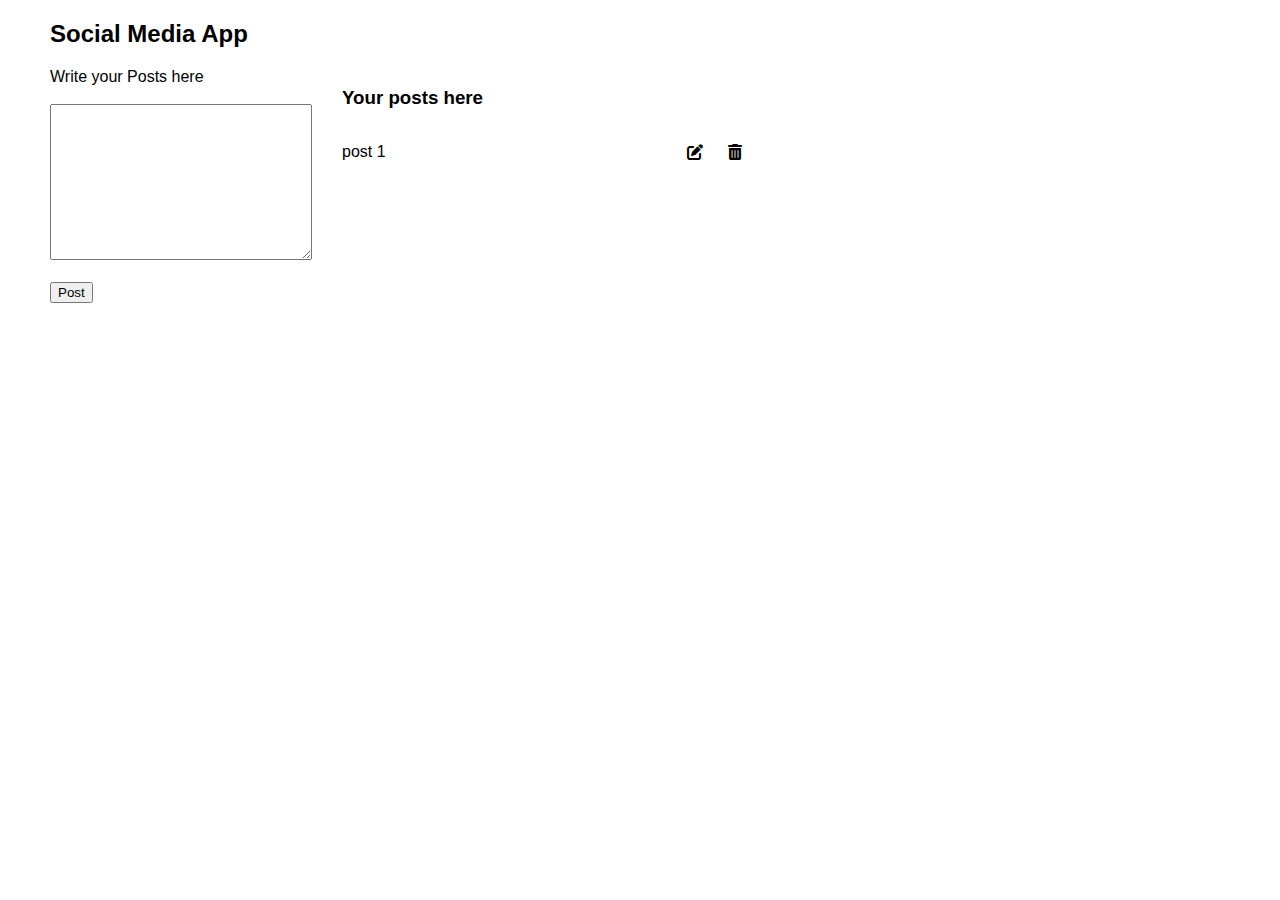
<file: CRUD/index.html>
<!DOCTYPE html>
<html lang="en">
<head>
    <meta charset="UTF-8">
    <meta http-equiv="X-UA-Compatible" content="IE=edge">
    <meta name="viewport" content="width=device-width, initial-scale=1.0">
    <title>Document</title>
    <link rel="stylesheet" href="https://cdnjs.cloudflare.com/ajax/libs/font-awesome/6.1.1/css/all.min.css">
    <link rel="stylesheet" href="style.css">
</head>
<body>
    <h2>Social Media App</h2>
    <div class="container" >
        <div class="left">
            <form id="form">

            <label for="">Write your Posts here</label>
            <br><br>
            <textarea id="input" cols="30" rows="10"></textarea>
            <br><br>
            <div id="msg"></div>
           
            <button type="submit" class="btn btn-primary">Post</button>
            
        </form>

        </div>
        <div class="right">
            <h3>Your posts here</h3>
            <div id="posts">
            

                <div>
                    <p> post 1</p>
                    <span class="options">
                        <i class="fa-solid fa-pen-to-square"></i>
                        <i class="fa-solid fa-trash-can"> </i>
                    </span>
                </div>
                
            </div>
      

        </div>

    </div>

</body>
<script src="CRUD_TODO.js"></script>
</html>
</file>
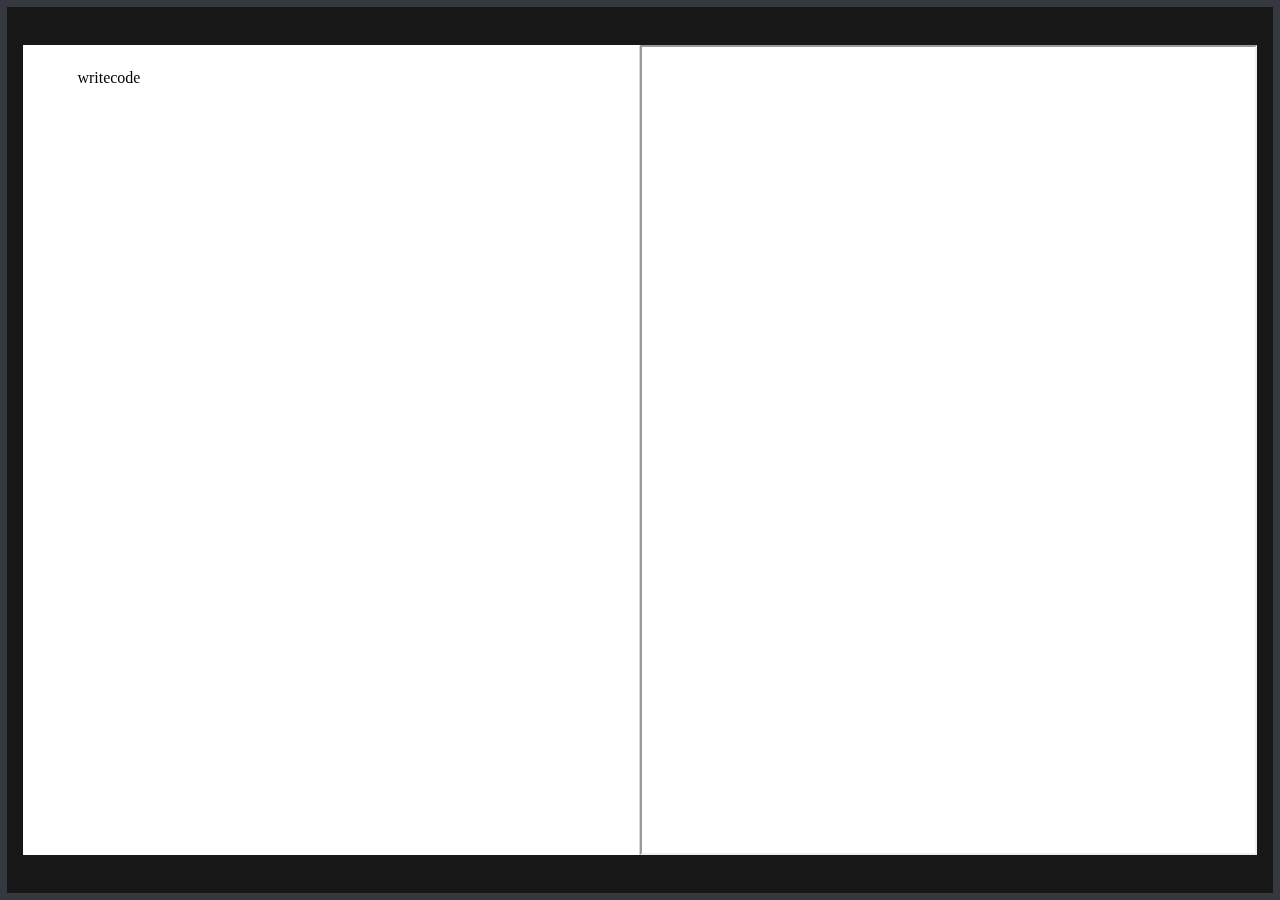
<file: htmleditor/index.html>
<!DOCTYPE html>
<html lang="en">
<head>
    <meta charset="UTF-8">
    <meta name="viewport" content="width=device-width, initial-scale=1.0">
    <meta http-equiv="X-UA-Compatible" content="ie=edge">
    <link rel="stylesheet"  href="style.css">
    <title>Html editor</title>
</head>
<body>
    <div class="main-editor">
       
        <div class="first" contenteditable>
            writecode
        </div>
        <iframe class="second">
        </iframe>
    </div>

    <script src="script.js"></script>
</body>
</html>
</file>
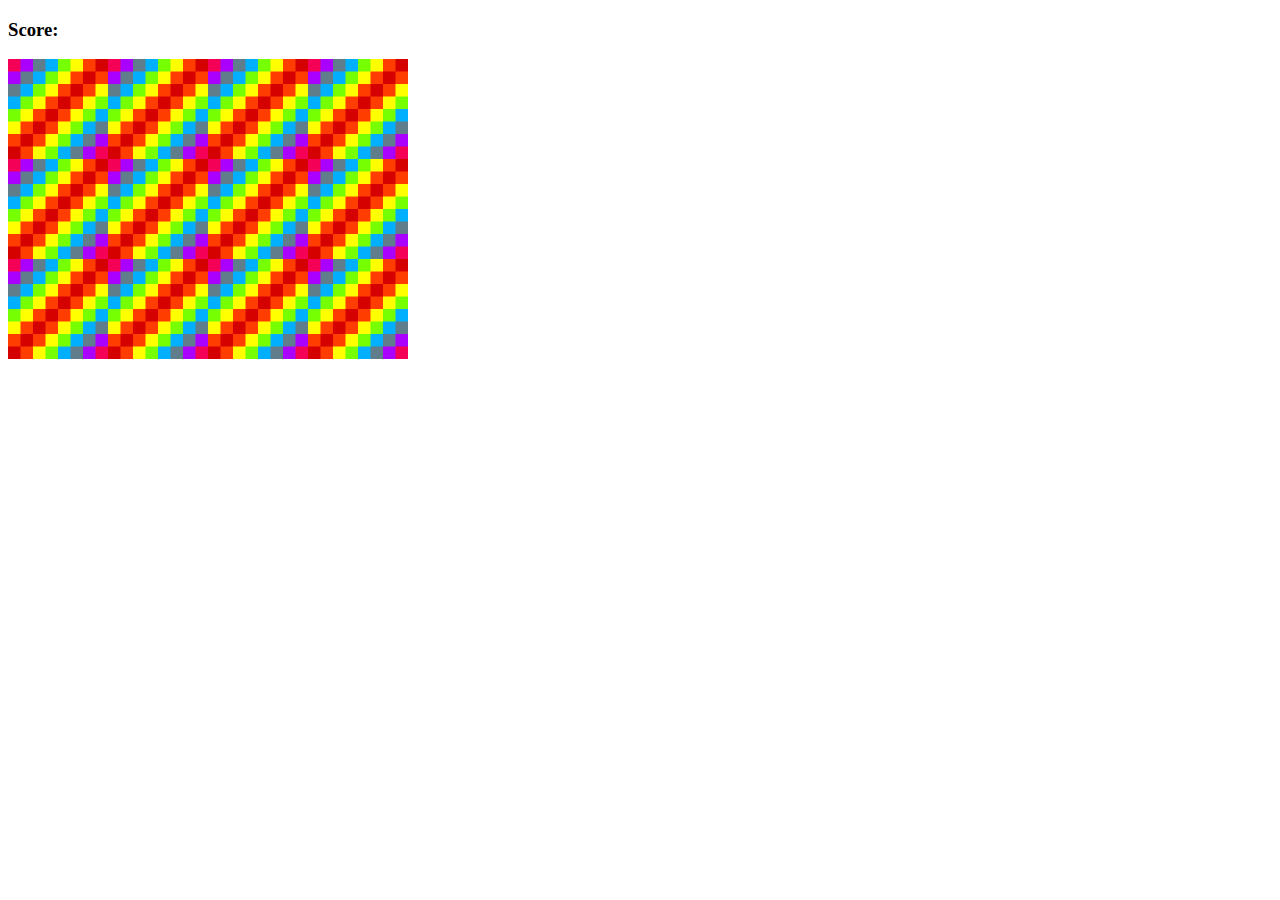
<file: memory_game/index.html>
<!DOCTYPE html>
<html lang="en">
<head>
    <meta charset="UTF-8">
    <meta http-equiv="X-UA-Compatible" content="IE=edge">
    <meta name="viewport" content="width=device-width, initial-scale=1.0">
    <title>MemoryGame</title>
    <link rel="stylesheet" href="./style.css"/>
</head>
<body>
    <h3>Score:<span id="score"></span></h3>
    <div id="grid"></div>

    <script src="./app.js"></script>
</body>
</html>
</file>
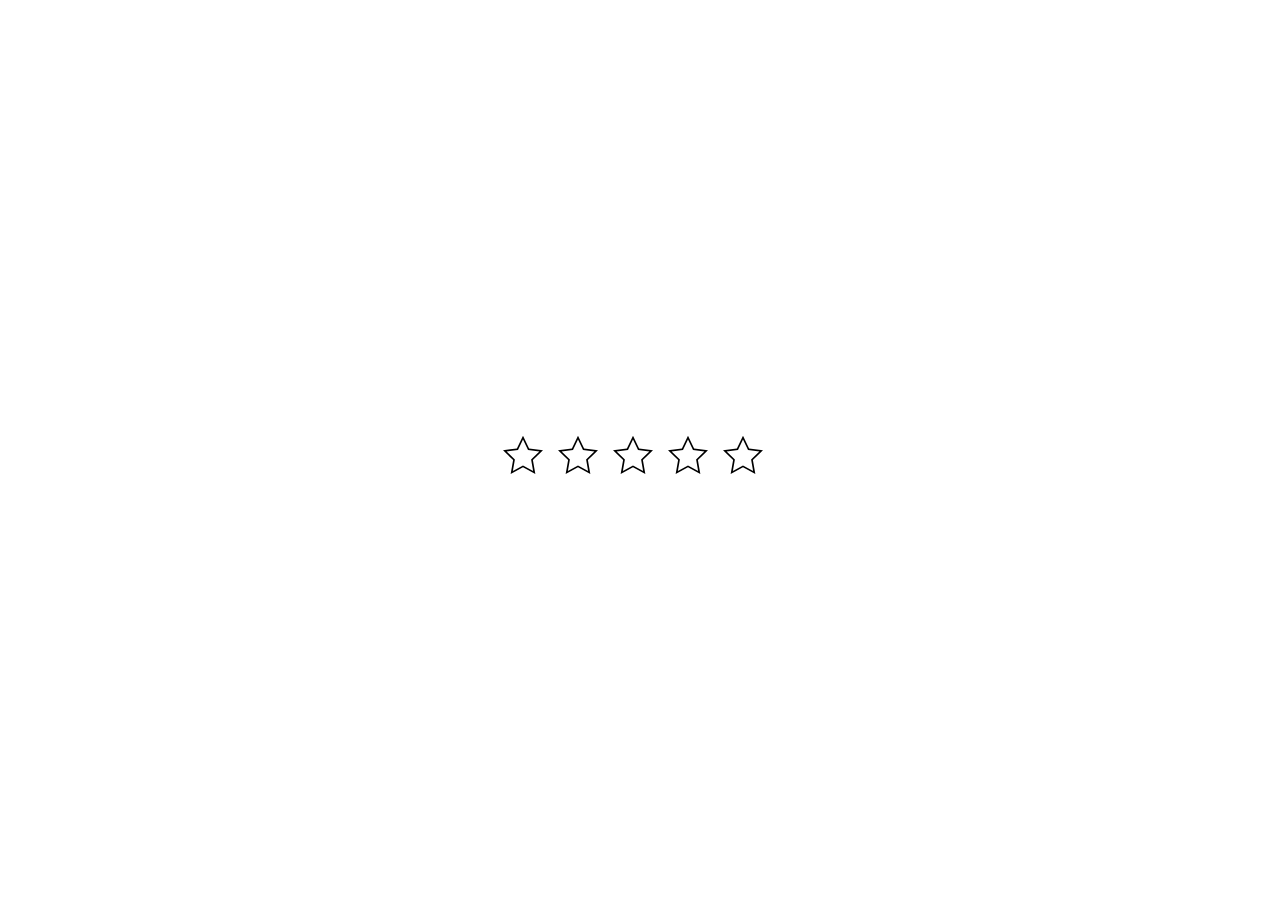
<file: star widget/index.html>
<!DOCTYPE html>
<html lang="en">
<head>
    <meta charset="UTF-8">
    <meta http-equiv="X-UA-Compatible" content="IE=edge">
    <meta name="viewport" content="width=device-width, initial-scale=1.0">
    <title>Document</title>
    <link rel="stylesheet" href="./style.css"/>
</head>
<body>
    
<div class="wrapper">

<div id="star" class="star"></div>
<div id="star-values" class="star-value"></div>



</div>









<script src="./star.js"></script>
</body>
</html>
</file>
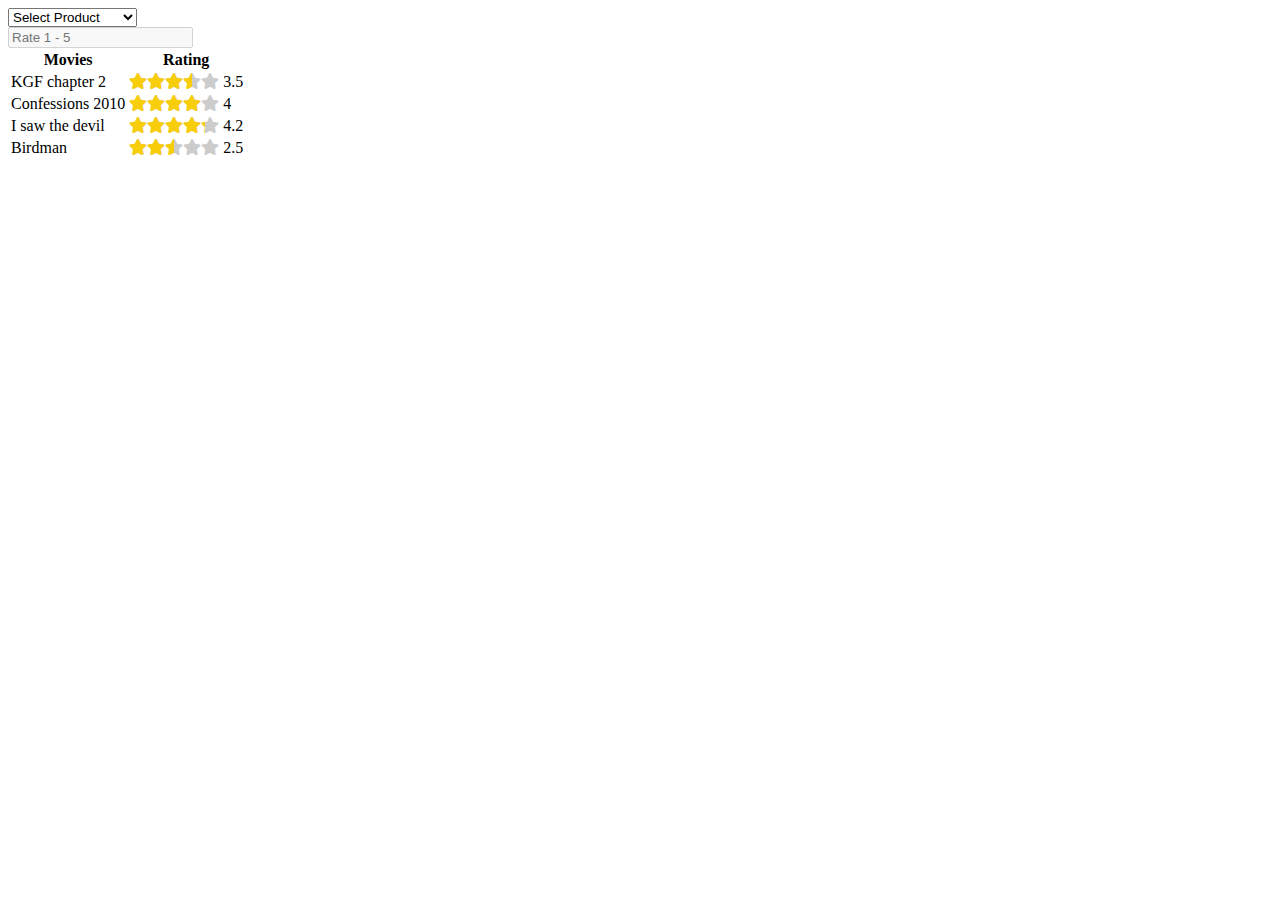
<file: star_rating/index.html>
<!DOCTYPE html>
<html lang="en">
<head>
    <meta charset="UTF-8">
    <meta http-equiv="X-UA-Compatible" content="IE=edge">
    <meta name="viewport" content="width=device-width, initial-scale=1.0">
    <title>Star-rating</title>
    <link rel="stylesheet" href="./style.css"/>
    <link rel="stylesheet" href="https://cdn.jsdelivr.net/npm/bootstrap@5.1.3/dist/css/bootstrap.min.css" integrity="sha384-1BmE4kWBq78iYhFldvKuhfTAU6auU8tT94WrHftjDbrCEXSU1oBoqyl2QvZ6jIW3" crossorigin="anonymous">
    <link rel="stylesheet" href="https://use.fontawesome.com/releases/v5.0.7/css/all.css"/>
</head>
<body>
    <div class="container mt-5">
      <div class="form-group">
        <select id="product-select" class="form-control custom-select">
            <option value="0" disabled selected>Select Product</option>
            <option value="indian">KGF chapter 2</option>
            <option value="japanese">Confessions 2010</option>
            <option value="korean">I saw the devil</option>
            <option value="English">Birdman</option>
            
          </select>
      </div>
      <div class="form-group mt-3">
        <input type="number" id="rating-control" class="form-control" step="0.1" max="5" placeholder="Rate 1 - 5" disabled>
      </div>
      
      

        <table class="table table-striped">
            <thead>
                <tr>
                 <th>Movies</th>
                 <th>Rating</th>

                </tr>

            </thead>
            <tbody>
                <tr class="indian">

                    <td> KGF chapter 2</td>
                    <td>
                      <div class="star-outer">

                        <div class="star-inner"></div>
                      </div>
                    <span class="number-rating"></span>
                    </td>
                </tr>
                <tr class="japanese">

                    <td> Confessions 2010</td>
                    <td>
                      <div class="star-outer">

                        <div class="star-inner"></div>
                      </div>
                    <span class="number-rating"></span>
                    </td>
                </tr>
                <tr class="korean">

                    <td> I saw the devil</td>
                    <td>
                      <div class="star-outer">

                        <div class="star-inner"></div>
                      </div>
                    <span class="number-rating"></span>
                    </td>
                </tr>
                <tr class="English">

                    <td> Birdman</td>
                    <td>
                      <div class="star-outer">

                        <div class="star-inner"></div>
                      </div>
                    <span class="number-rating"></span>
                    </td>
                </tr>
            </tbody>
        </table>




    </div>


<script src="./star.js"></script>
</body>
</html>
</file>
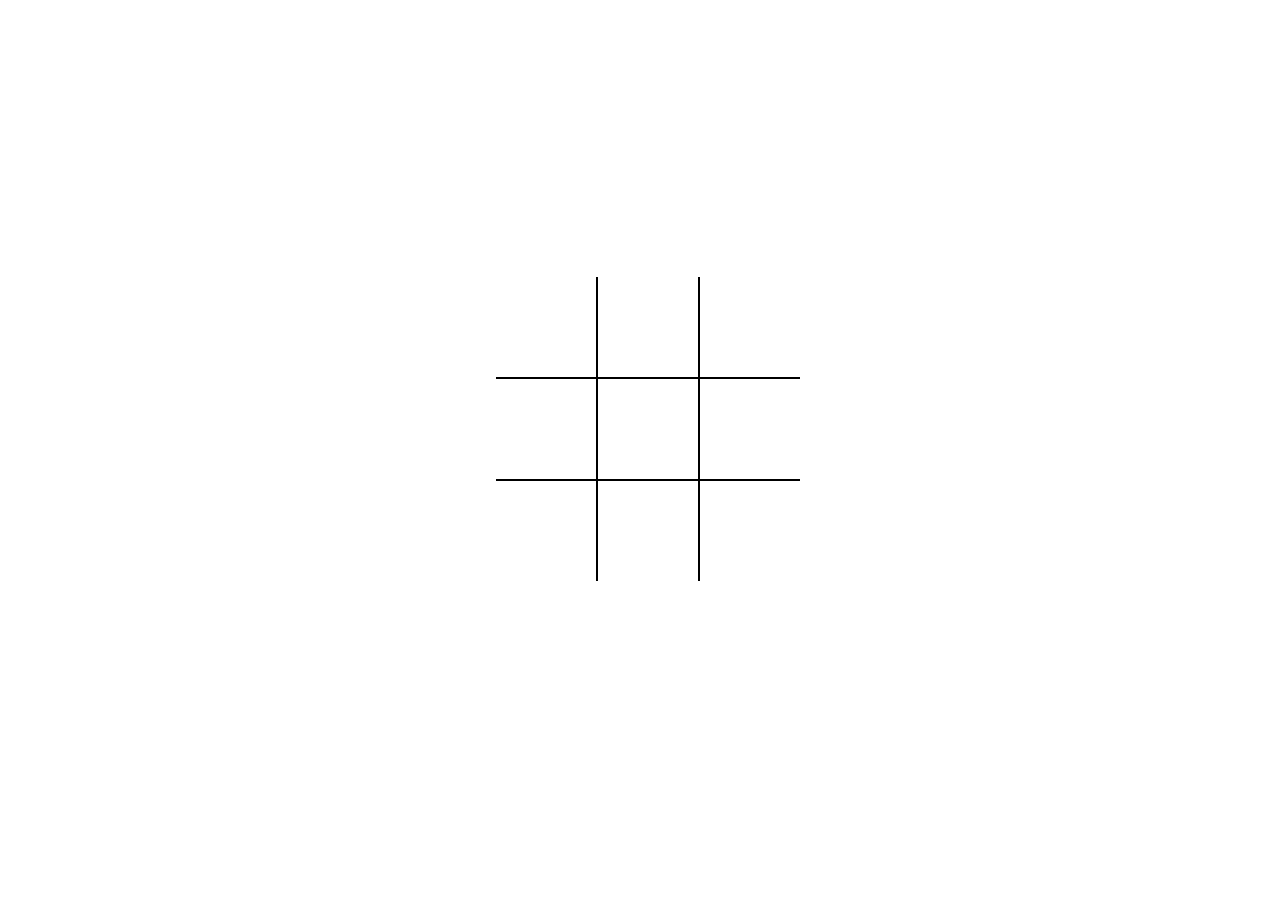
<file: TICTACTOE/tac.html>
<!DOCTYPE html>
<html lang="en">
<head>
    <meta charset="UTF-8">
    <meta http-equiv="X-UA-Compatible" content="IE=edge">
    <meta name="viewport" content="width=device-width, initial-scale=1.0">
    <title>Document</title>
    <link rel="stylesheet" href="./toe.css"/>

</head>
<body>
    <div class="wrapper">


        <div class="result-style" id="gameresult"></div>
        <div class="container" id="container">
            
        </div>
        <div class="restart-style" id="restart">RESTART</div>
    </div>
    
</body>
<script src="./tic.js"></script>
</html>
</file>
<file: CRUD/style.css>
body{
    font-family: sans-serif;
    margin: 0px 50px;
}


.container {
    display:flex;
    gap:30px
}
#posts{
    width:400px;
}
#posts div{
    display:flex;
    align-items:center;
    justify-content: space-between;
}
.options{
    display:flex;
    gap:25px;
}
i{
    cursor:pointer;
}
#msg{
    color:red;
}
</file>
<file: htmleditor/style.css>
* {
  box-sizing: border-box;
  padding: 0;
  margin: 0;
}


.btn {
  position:fixed;
  right:0;
   padding: 0.4rem;
  width: 4rem;
  background: rgb(0, 0, 0);
  color: gold;
  font-size: 1rem;
  outline:none;
  cursor:pointer;
   height:90vh;
}
.btn:hover{
   color:white;
   background: blue;
}


.main-editor {
  background: rgba(0, 0, 0, 0.91);
  display: flex;
  width: 100%;
  padding: 1rem;
  box-shadow:0 2px 3px black;
  position:fixed;
  height:100vh;
   justify-content: center;
    align-items: center;
  border: 7px solid #36383f;
}

.first {
  background-color: #ffffff;
  width: 50%;
  overflow-x: hidden;
  overflow-y: auto;
  white-space: pre;
  box-shadow: 0 1px 1px rgb(22, 22, 22);
  outline: none;
  padding: 0.4rem;
  height: 90vh;
}

.second {
  background-color: rgb(255, 255, 255);
  width: 50%;
  overflow-y: auto;
  white-space: pre;
  right: 0;
  box-shadow: 0 1px 1px rgb(22, 22, 22);
  padding: 0.4rem;
  height: 90vh;
}
</file>
<file: memory_game/style.css>
#grid{
    width:400px;
    height:300px;
    display:flex;
    flex-wrap:wrap;
}
</file>
<file: star widget/style.css>
.star-style{
    height:40px;
    width:40px;
    padding-right:15px;
}
.wrapper{
    display:flex;
    align-items: center;
    justify-content:center;
    overflow:hidden;
    height:100vh;
    flex-direction: column;
}
.star-value{
    font-weight:600;
    font-size:30px;
    margin-top:5px;
}
</file>
<file: star_rating/style.css>
.star-outer {
    position: relative;
    display: inline-block;
  }
  
  .star-inner {
    position: absolute;
    top: 0;
    left: 0;
    white-space: nowrap;
    overflow: hidden;
    width: 0;
  }
  
  .star-outer::before {
    content: "\f005 \f005 \f005 \f005 \f005";
    font-family: "Font Awesome 5 Free";
    font-weight: 900;
    color: #ccc;
  }
  
  .star-inner::before {
    content: "\f005 \f005 \f005 \f005 \f005";
    font-family: "Font Awesome 5 Free";
    font-weight: 900;
    color: #f8ce0b;
  }
</file>
<file: TICTACTOE/toe.css>
.wrapper{
    width:100vw;
    height:100vh;
    display:flex;
    overflow:hidden;
    flex-direction:column;
    justify-content:center;
    align-items:center;
}
.container{
    margin:50px 0;
    display:grid;
    height:fit-content;
    justify-content:center;
    align-content:center;
    
    grid-template-columns: repeat(3,auto);

}

.box{
    width:100px; 
    height:100px;
    border:1px solid black;
    cursor:pointer;
    display:flex;
    align-items:center;
    justify-content:center;
    font-size:32px;
    font-weight: 600;


}
.box:first-child,.box:nth-child(2),.box:nth-child(3){
    border-top:none;
}
.box:nth-child(7),.box:nth-child(8),.box:nth-child(9){
    border-bottom:none;
}
.box:nth-child(3n+1){
    border-left:none;
}
.box:nth-child(3n+3){
    border-right:none;
}
.result-style{
    font-size:30px;
    font-weight:600;
   
}
.restart-style{
    visibility:hidden;
    font-size:30px;
    padding:10px;
    border:2px solid black;
    border-radius: 3px;
    cursor:pointer;

}
.show{
    visibility: visible;
}
</file>
